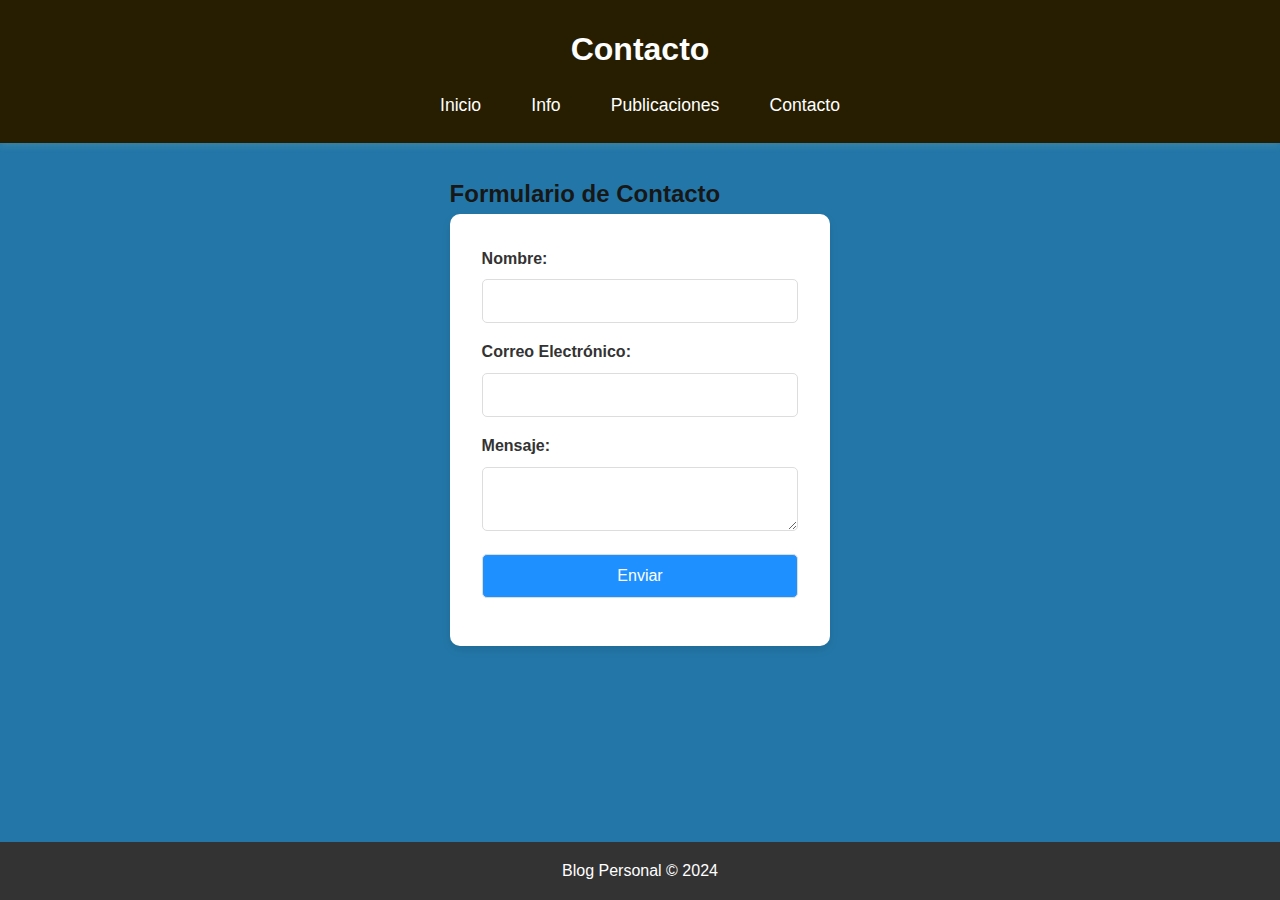
<file: contact.html>
<!DOCTYPE html>
<html lang="es">
<head>
    <meta charset="UTF-8">
    <meta name="viewport" content="width=device-width, initial-scale=1.0">
    <title>Contacto</title>
    <link rel="stylesheet" href="styles.css">
</head>
<body>
    <header>
        <h1>Contacto</h1>
        <nav>
            <ul>
                <li><a href="index.html">Inicio</a></li>
                <li><a href="about.html">Info</a></li>
                <li><a href="posts.html">Publicaciones</a></li>
                <li><a href="contact.html">Contacto</a></li>
            </ul>
        </nav>
    </header>
    <main>
        <section>
            <h2>Formulario de Contacto</h2>
            <form action="submit.html" method="post">
                <label for="name">Nombre:</label>
                <input type="text" id="name" name="name" required>
                <label for="email">Correo Electrónico:</label>
                <input type="email" id="email" name="email" required>
                <label for="message">Mensaje:</label>
                <textarea id="message" name="message" required></textarea>
                <button type="submit">Enviar</button>
            </form>
        </section>
    </main>
    <footer>
        <p>Blog Personal © 2024</p>
    </footer>
</body>
</html>
</file>
<file: styles.css>
/* General Reset */
* {
    margin: 0;
    padding: 0;
    box-sizing: border-box;
}

/* Estilos para el cuerpo de la página */
body {
    font-family: 'Roboto', sans-serif;
    font-size: 16px;
    color: #181717;
    line-height: 1.6;
    background-color: #2377a8;
    margin: 0;
    display: flex;
    flex-direction: column;
    min-height: 100vh;
}

/* Encabezado */
header {
    background-color: #271e01;
    color: #fff;
    padding: 1.5em 0;
    text-align: center;
    box-shadow: 0 4px 6px rgba(213, 216, 170, 0.1);
}

header h1 {
    font-size: 2rem;
    margin-bottom: 0.5em;
}

header nav ul {
    list-style: none;
    display: flex;
    justify-content: center;
    gap: 15px;
}

header nav ul li {
    margin: 0;
}

header nav ul li a {
    color: #fff;
    text-decoration: none;
    font-size: 1.1rem;
    padding: 0.5em 1em;
    border-radius: 5px;
    transition: background-color 0.3s ease;
}

header nav ul li a:hover {
    background-color: #a1a791;
}

/* Contenido principal */
main {
    flex: 1;
    padding: 2em 1em;
    display: grid;
    grid-template-columns: repeat(auto-fit, minmax(300px, 1fr));
    gap: 1.5em;
    max-width: 1200px;
    margin: 0 auto;
}

/* Artículos */
article {
    background-color: #fff;
    border-radius: 10px;
    box-shadow: 0 4px 8px rgba(0, 0, 0, 0.1);
    overflow: hidden;
    transition: transform 0.3s ease, box-shadow 0.3s ease;
}

article:hover {
    transform: translateY(-5px);
    box-shadow: 0 6px 12px rgba(0, 0, 0, 0.2);
}

article img {
    width: 100%;
    height: auto;
    border-bottom: 3px solid #1e90ff;
}

article h3 {
    font-size: 1.5rem;
    margin: 1em 1em 0.5em;
    color: #333;
}

article p {
    margin: 0 1em 1em;
    color: #555;
}

article a {
    display: block;
    text-align: center;
    background-color: #1e90ff;
    color: #fff;
    text-decoration: none;
    padding: 0.75em;
    font-size: 1rem;
    border-radius: 0 0 10px 10px;
    transition: background-color 0.3s ease;
}

article a:hover {
    background-color: #ff4500;
}

/* Imágenes */
img {
    border-radius: 10px;
    box-shadow: 0 4px 8px rgba(0, 0, 0, 0.1);
    transition: transform 0.3s ease;
}

img:hover {
    transform: scale(1.05);
}

/* Videos */
video {
    width: 100%;
    border-radius: 10px;
    box-shadow: 0 4px 8px rgba(0, 0, 0, 0.1);
}

/* Footer */
footer {
    background-color: #333;
    color: #fff;
    text-align: center;
    padding: 1em 0;
    margin-top: auto;
}

/* Botones */
button {
    background-color: #1e90ff;
    color: #fff;
    border: none;
    padding: 0.75em 1.5em;
    font-size: 1rem;
    border-radius: 5px;
    cursor: pointer;
    transition: background-color 0.3s ease;
}

button:hover {
    background-color: #ff4500;
}

/* Formulario */
form {
    background-color: #fff;
    padding: 2em;
    border-radius: 10px;
    box-shadow: 0 4px 8px rgba(0, 0, 0, 0.1);
    max-width: 600px;
    margin: 0 auto;
}

form label {
    display: block;
    margin-bottom: 0.5em;
    font-weight: bold;
    color: #333;
}

form input, form textarea, form button {
    width: 100%;
    padding: 0.75em;
    margin-bottom: 1em;
    border: 1px solid #ddd;
    border-radius: 5px;
    font-size: 1rem;
}

form input:focus, form textarea:focus {
    border-color: #1e90ff;
    outline: none;
}

/* Responsividad */
@media (max-width: 768px) {
    header nav ul {
        flex-direction: column;
        gap: 10px;
    }

    main {
        grid-template-columns: 1fr;
        padding: 1em;
    }

    article {
        margin-bottom: 1.5em;
    }
}
</file>
